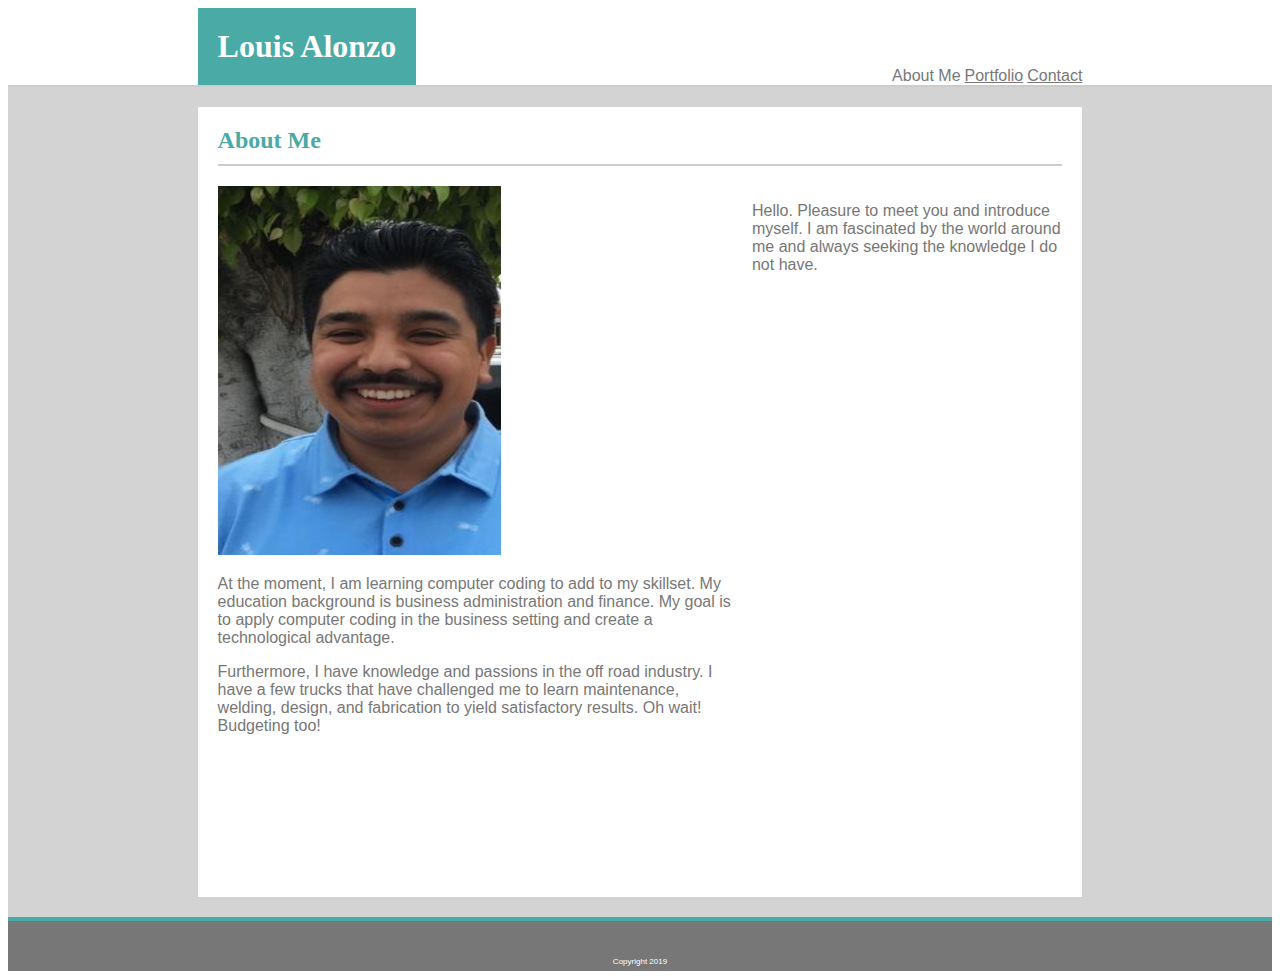
<file: index.html>
<!DOCTYPE html>
<html>


    <head>
        <title>About Me</title>
        <link rel="stylesheet" type="text/css" href="assets/css/style.css">

    </head>

    <body>

        <header>
            <div class="title-bar top">
                <div class="name">
                    <h1>Louis Alonzo</h1>
                </div>
                <div class="navigation-bar">
                    <nav>
                        <a>About Me</a>
                        <a href="portfolio.html">Portfolio</a> 
                        <a href= "contact.html">Contact</a>
                    </nav>
                </div>
            </div>
        </header>

        <div class="display">
            <div class="title-bar">
                <section class="about-me">
                    <div class="title">
                        <h2>About Me</h2>
                    </div>
                    <section class="about-me-context">
                        <div class="about-me-image">
                            <img class="profile-pic" src="assets/images/hw-one-profile-pic.jpeg" alt="LA profile picture">
                            <p>At the moment, I am learning computer coding to add to my skillset. My education background is business administration and finance. My goal is to apply computer coding in the business setting and create a technological advantage.</p>
                            <p>Furthermore, I have knowledge and passions in the off road industry. I have a few trucks that have challenged me to learn maintenance, welding, design, and fabrication to yield satisfactory results. Oh wait! Budgeting too!</p>
                        </div>
                        <div class="about-me-text">
                            <p>Hello. Pleasure to meet you and introduce myself. I am fascinated by the world around me and always seeking the knowledge I do not have.</p>
                        </div>
                    </section>
                </section>
            </div>
        </div>

        <footer class="footer">
            <p>Copyright 2019</p>
        </footer>

    </body>



</html>
</file>
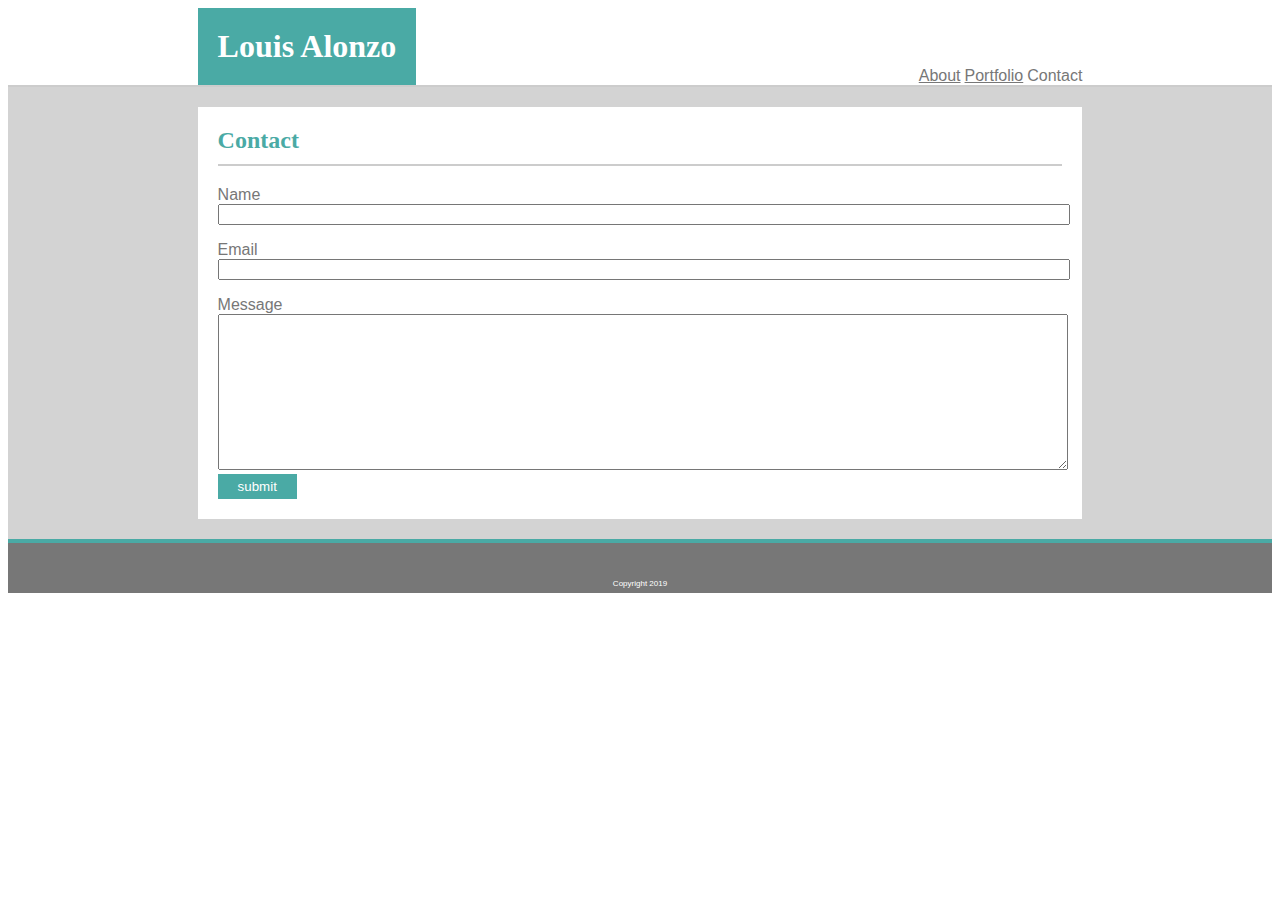
<file: contact.html>
<!DOCTYPE html>
<html>


    <head>
        <title>Contact</title>
        <link rel="stylesheet" type="text/css" href="assets/css/style.css">
        
    </head>

    <body>
        
        <header>
            <div class="title-bar top">
                <div class="name">
                    <h1>Louis Alonzo</h1>
                </div>
                        
                <div class="navigation-bar">
                    <nav>
                    <a href="index.html">About</a>
                    <a href="portfolio.html">Portfolio</a> 
                    <a>Contact</a>
                    </nav>
                </div>
            </div>
        </header>

        <div class="display">
            <div class="title-bar">
                <section class="about-me">
                    <div class="title">
                        <h2>Contact</h2>
                    </div>
                    <div class="contact-form">
                        <form id="contact-info" method="POST" action="">
                            <p>Name</p>
                            <input name="name" class="form-control" type="text">
                            <br>
                            <p>Email</p>
                            <input name="email" class="form-control" type="email">
                            <br>
                            <p>Message</p>
                            <textarea name="message" class="form-control" rows="10">
                            </textarea>
                            <br>
                            <input type="submit" class="submit" value="submit">
                        </form>

                    </div>

                </section>
            </div>
        </div>
        
        <footer class="footer">
            <p>Copyright 2019</p>
        </footer>
            
        
    </body>


</html>
</file>
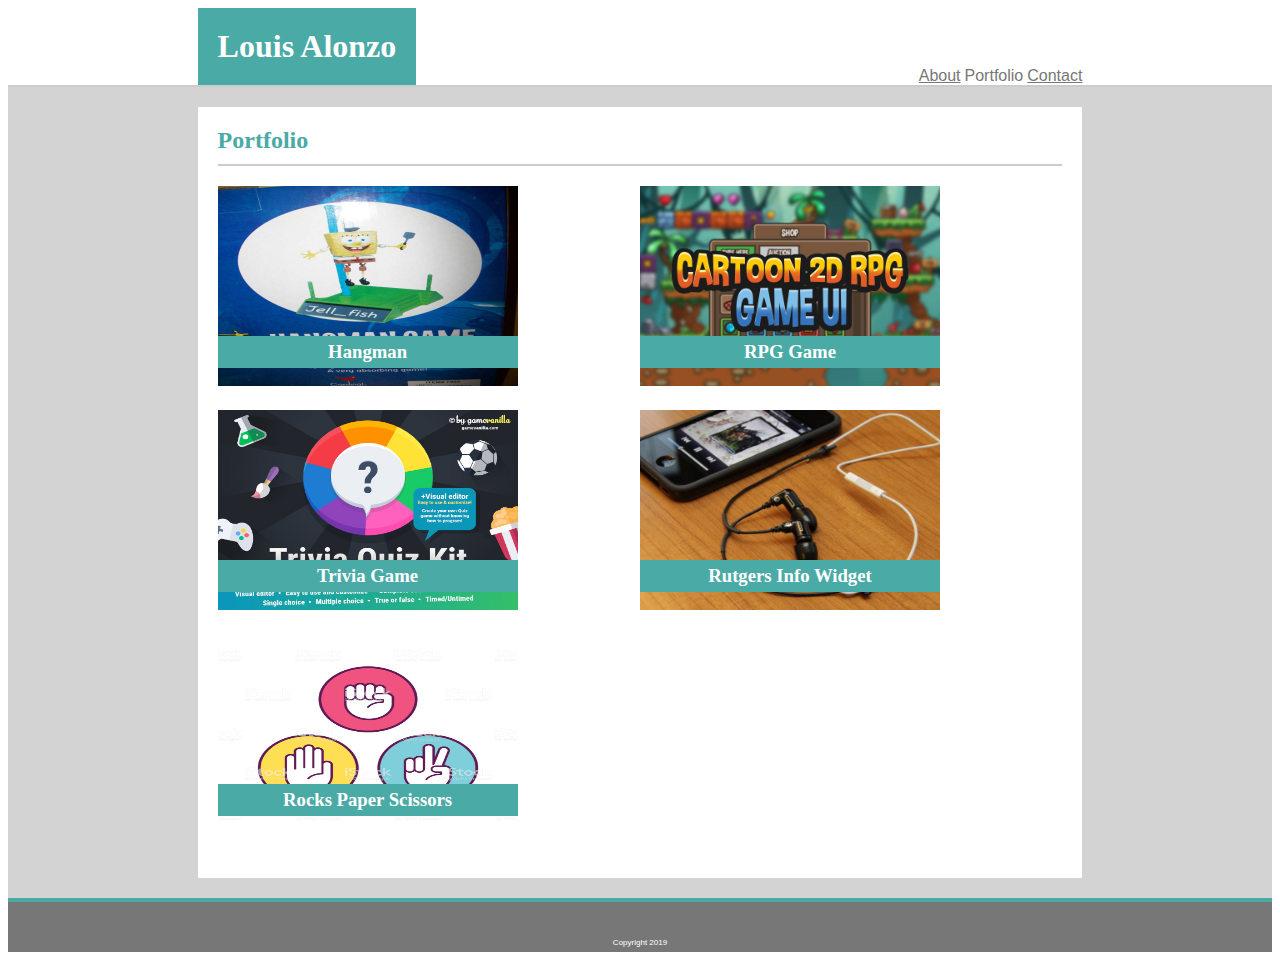
<file: portfolio.html>
<!DOCTYPE html>
<html>


    <head>
        <title>Portfolio</title>
        <link rel="stylesheet" type="text/css" href="assets/css/style.css">

    </head>

    <body>
        
        <header>
            <div class="title-bar top">
                <div class="name">
                    <h1>Louis Alonzo</h1>
                </div>
                <div class="navigation-bar">
                    <nav>
                    <a href="index.html">About</a>
                    <a>Portfolio</a> 
                    <a href="contact.html">Contact</a>
                    </nav>
                </div>
            </div>
        </header>
        
        <div class="display">
                <div class="title-bar">
                    <section class="about-me">
                        <div class="title">
                            <h2>Portfolio</h2>
                        </div>
                        <section class="gallery">
                            <div class="gallery-image">
                                <img src="assets/images/hangman.jpg" alt="Hangman">
                                <h3>Hangman</h3>
                            </div>
                            <div class="gallery-image">
                                <img src="assets/images/RPG-game.jpg" alt="RPG Game">
                                <h3>RPG Game</h3>
                            </div>
                            <div class="gallery-image">
                                <img src="assets/images/Trivia-game.jpg" alt="Trivia Game">
                                <h3>Trivia Game</h3>
                            </div>
                            <div class="gallery-image">
                                <img src="assets/images/Rutgers-info-widget.jpg" alt="Rutgers Info Widget">
                                <h3>Rutgers Info Widget</h3>
                            </div>
                            <div class="gallery-image">
                                <img src="assets/images/rock-paper-scissors.jpg" alt="Rocks Paper Scissors">
                                <h3>Rocks Paper Scissors</h3>
                            </div>
                        </section>
                        
                    </section>
                </div>
        </div>
        
        <footer class="footer">
            <p>Copyright 2019</p>
        </footer>
        
    </body>


</html>
</file>
<file: assets/css/style.css>
body{
    display: flex;
    flex-direction: column;
}

/* text CSS */
h1, h2, h3, h4, h5, h6{
    font-family: 'Georgia', Times, 'Times New Roman', serif;
    margin: 0;
    color: #4aaaa5;
}

a, p{
    font-family: 'Arial', 'Helvetica Neue', Helvetica, sans-serif;
    color: #777777;
}

/* Header attributes*/
header{
    background-color: #ffffff;
    width: 100%;
}

.name{
    justify-self: flex-start;
}

.name h1{
    color: #ffffff;
    background-color: #4aaaa5;
    padding: 20px;
}

.navigation-bar {
    margin:0;
    justify-self: flex-end;
    align-self: flex-end;
}

/* Title-bar style*/
.title-bar {
    margin: auto;
    width: 70%;
    display: flex;
}

.top{
    justify-content: space-between;
}

.about-me {
    padding: 20px;
    margin-top: 20px;
    margin-bottom: 20px;
    width: 100%;
    background-color: #ffffff;
    top: 20px;
}

/* About page style*/
.display {
    background-color: lightgrey ;
    border-bottom: 4px #4aaaa5 solid;
    border-top: 2px #cccccc solid;
}

.title{
    flex-grow: 1;
    padding-bottom: 10px;
    border-bottom: 2px #cccccc solid;
}

.about-me-context {
    display: flex;
    padding-top: 20px;

}

.about-me-image {
    margin: 0 20px 20px 0;
}

.profile-pic {
    width: 55%;
    height: 55%;
}

/*Contact page styles*/
.contact-form{
    margin-top: 20px;
    width: 100%;
}

.contact-form p{
    margin-bottom: 0;
}

.form-control{
    width: 100%;
}

.submit{
    background-color: #4aaaa5;
    color: white;
    padding: 5px 20px;
    border: none;
}

/*Portfolio page styles*/
.gallery{
    width: 100%;
    margin-top: 20px;
    display: flex;
    flex-flow: row wrap;
}

.gallery-image{
    width: 50%;
    justify-content: space-between;
    padding-bottom: 20px;
    position: relative;
    justify-content: center;
}

.gallery-image h3{
    position: absolute;
    z-index: 2;
    top: 150px;
    background-color: #4aaaa5;
    color: white;
    width: 300px;
    padding: 5px 0;
    text-align: center;
}

.gallery-image img{
    width: 300px;
    height: 200px;
}

/* footer style*/
.footer{
    background-color: #777777;
    height: 50px;
    display: flex;
    justify-content: center;
    align-content: flex-end;
}

.footer p{
    color: white;
    margin: 0;
    font-size: 8px;
    align-self: flex-end;
    padding: 5px;
}
</file>
